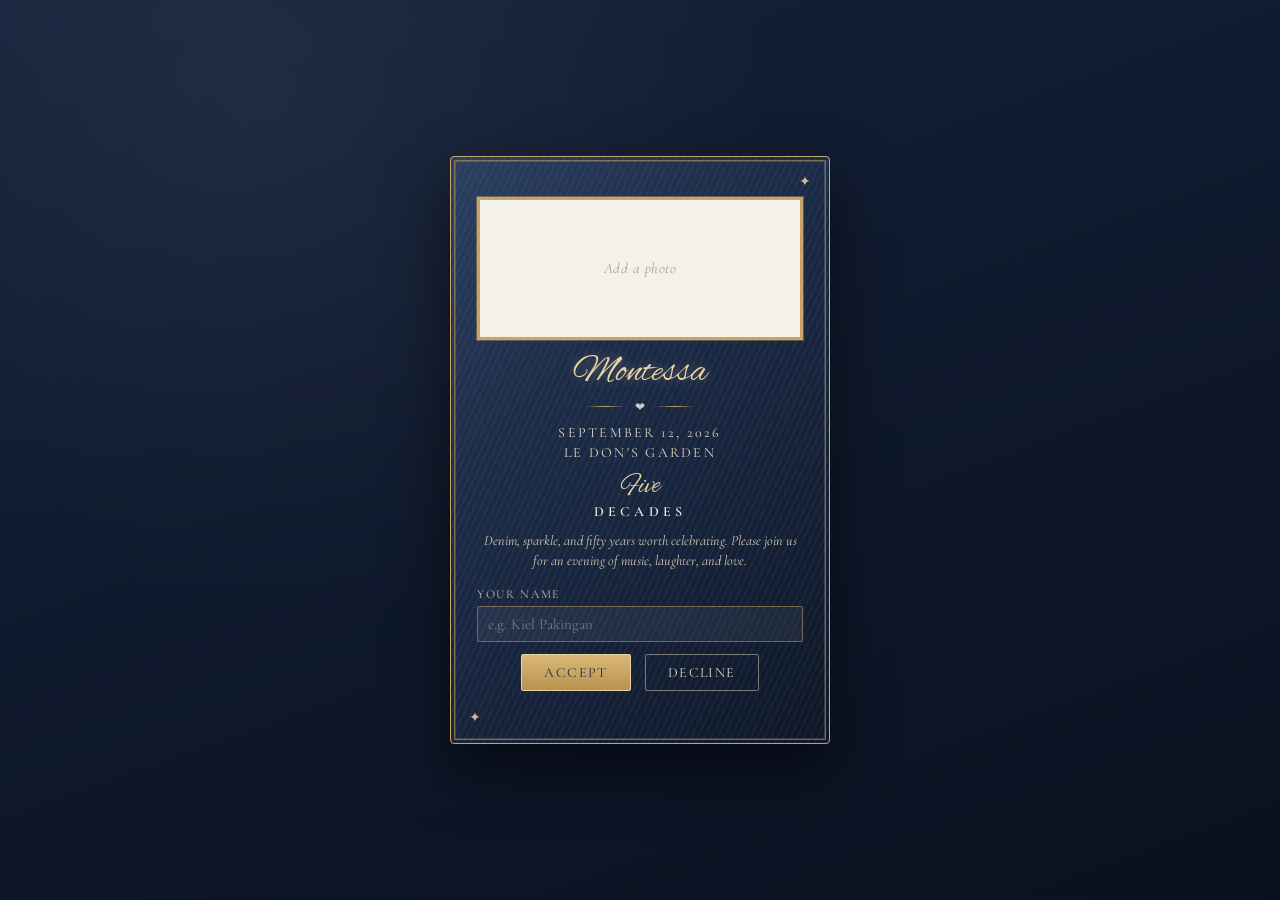
<file: Invite.html>
<!DOCTYPE html>
<html lang="en">
<head>
  <meta charset="UTF-8" />
  <meta name="viewport" content="width=device-width, initial-scale=1.0" />
  <title>Montessa's Five Decades — You're Invited</title>

  <!-- Google Fonts: script font for the name, serif for everything else -->
  <link rel="preconnect" href="https://fonts.googleapis.com">
  <link rel="preconnect" href="https://fonts.gstatic.com" crossorigin>
  <link href="https://fonts.googleapis.com/css2?family=Alex+Brush&family=Cormorant+Garamond:ital,wght@0,400;0,500;0,600;1,400&display=swap" rel="stylesheet">

  <link rel="stylesheet" href="styles.css" />
</head>
<body>

  <!-- Sparkles are injected here by script.js -->
  <div class="sparkle-layer" id="sparkleLayer"></div>

  <main class="invite-card">

    <!-- Folded denim corner, top-left, like a jean pocket flap -->
    <div class="denim-corner"></div>

    <!-- Metal rivets, like jean buttons -->
    <div class="rivet rivet-top"></div>
    <div class="rivet rivet-bottom"></div>

    <div class="card-content">

      <!-- Gold-framed photo placeholder -->
      <div class="photo-frame">
        <span class="photo-frame__hint">Add a photo</span>
      </div>

      <!-- Name in gold script -->
      <h1 class="event-name">Montessa</h1>

      <!-- Divider with heart -->
      <div class="divider">
        <span class="divider__line"></span>
        <span class="divider__heart">&#10084;</span>
        <span class="divider__line"></span>
      </div>

      <!-- Date & venue, small caps, letter-spaced -->
      <p class="event-detail">September 12, 2026</p>
      <p class="event-detail">Le Don's Garden</p>

      <!-- Tagline -->
      <p class="event-tagline">Five<span class="event-tagline__sub">Decades</span></p>

      <!-- Invite message -->
      <p class="invite-message">
        Denim, sparkle, and fifty years worth celebrating.
        Please join us for an evening of music, laughter, and love.
      </p>

      <!-- Guest types their name so we know who responded -->
      <div class="rsvp-name">
        <label for="guestName" class="rsvp-name__label">Your name</label>
        <input type="text" id="guestName" class="rsvp-name__input" placeholder="e.g. Kiel Pakingan" autocomplete="name" />
      </div>

      <!-- RSVP buttons -->
      <div class="rsvp-buttons">
        <button type="button" id="acceptBtn" class="btn btn-accept">Accept</button>
        <button type="button" id="declineBtn" class="btn btn-decline">Decline</button>
      </div>

      <!-- Feedback shown after a choice is made -->
      <p class="rsvp-status" id="rsvpStatus" aria-live="polite"></p>

    </div>
  </main>

  <script src="script.js"></script>
</body>
</html>
</file>
<file: styles.css>
/* ==========================================================================
   1. RESET & BASE
   Basic resets so every browser renders the invite the same way.
   ========================================================================== */

* {
  box-sizing: border-box;
  margin: 0;
  padding: 0;
}

html, body {
  height: 100%;
}

body {
  font-family: 'Cormorant Garamond', serif;
  color: #f3ead9;
  min-height: 100vh;
  display: flex;
  align-items: center;
  justify-content: center;
  padding: 16px;
  position: relative;
  overflow-x: hidden;

  /* Page sits behind the card in a deep denim gradient */
  background:
    radial-gradient(circle at 20% 10%, rgba(255,255,255,0.05), transparent 40%),
    linear-gradient(160deg, #16233c 0%, #101a2e 45%, #0a1120 100%);
}


/* ==========================================================================
   2. DENIM TEXTURE
   Repeating diagonal stripes give the background a woven-fabric feel.
   ========================================================================== */

.invite-card {
  background:
    /* subtle diagonal weave lines */
    repeating-linear-gradient(
      115deg,
      rgba(255,255,255,0.035) 0px,
      rgba(255,255,255,0.035) 2px,
      transparent 2px,
      transparent 6px
    ),
    /* soft fabric shading, lighter top-left to darker bottom-right */
    linear-gradient(135deg, #2b3f60 0%, #1c2c48 35%, #16223a 65%, #0e1728 100%);
}


/* ==========================================================================
   3. SPARKLE EFFECTS
   Twinkling dots layered above the denim background (positions/timing
   are generated in script.js, styling lives here).
   ========================================================================== */

.sparkle-layer {
  position: fixed;
  inset: 0;
  pointer-events: none;
  z-index: 0;
}

.sparkle {
  position: absolute;
  width: 3px;
  height: 3px;
  background: #ffffff;
  border-radius: 50%;
  box-shadow: 0 0 6px 1px rgba(255, 255, 255, 0.9);
  animation: twinkle 2.6s ease-in-out infinite;
}

.sparkle--star {
  /* A handful of sparkles render as 4-point stars instead of dots */
  width: 10px;
  height: 10px;
  background: transparent;
  box-shadow: none;
  clip-path: polygon(50% 0%, 61% 39%, 100% 50%, 61% 61%, 50% 100%, 39% 61%, 0% 50%, 39% 39%);
  background: radial-gradient(circle, #fff 0%, #d9c9a3 60%, transparent 80%);
}

@keyframes twinkle {
  0%, 100% { opacity: 0.15; transform: scale(0.8); }
  50%      { opacity: 1;    transform: scale(1.15); }
}


/* ==========================================================================
   4. INVITATION CARD / GOLD FRAME
   The main card container, plus the ornate gold border around it.
   ========================================================================== */

.invite-card {
  position: relative;
  width: 100%;
  max-width: 380px;
  border-radius: 4px;
  padding: 3px;
  z-index: 1;
  box-shadow: 0 25px 60px rgba(0,0,0,0.55);

  /* Gold outer edge */
  border: 1px solid #c9a466;
}

.card-content {
  position: relative;
  padding: 36px 22px 20px;
  text-align: center;

  /* Inner gold hairline frame, inset from the card edge */
  border: 1px solid rgba(201, 164, 102, 0.55);
  outline: 6px solid transparent;
  outline-offset: -14px;
  box-shadow: inset 0 0 0 1px rgba(201, 164, 102, 0.25);
}

/* Sparkling corner accents on the frame — position:absolute is what pins
   these to the corners; without it they sit in the normal text flow and
   end up centered at the top/bottom instead. */
.card-content::before,
.card-content::after {
  content: "\2726";
  position: absolute;
  color: #e9d4a3;
  font-size: 14px;
  line-height: 1;
  opacity: 0.85;
}
.card-content::before { top: 14px; right: 14px; }
.card-content::after   { bottom: 14px; left: 14px; }


/* ==========================================================================
   5. PHOTO FRAME PLACEHOLDER
   A light box with a gold border, mirroring the strip's photo slots.
   ========================================================================== */

.photo-frame {
  width: 100%;
  aspect-ratio: 16 / 7;
  background: #f4f1ea;
  border: 3px solid #c9a466;
  box-shadow: 0 0 0 1px rgba(201, 164, 102, 0.4);
  display: flex;
  align-items: center;
  justify-content: center;
  margin-bottom: 14px;
}

.photo-frame__hint {
  font-family: 'Cormorant Garamond', serif;
  font-style: italic;
  color: #a7a196;
  font-size: 15px;
  letter-spacing: 0.03em;
}


/* ==========================================================================
   6. TYPOGRAPHY
   Script name, small-caps details, and the bold tagline.
   ========================================================================== */

.event-name {
  font-family: 'Alex Brush', cursive;
  font-size: 38px;
  font-weight: 400;
  line-height: 1;
  color: #e9d4a3;
  text-shadow: 0 0 12px rgba(233, 212, 163, 0.35);
  margin-bottom: 8px;
}

.divider {
  display: flex;
  align-items: center;
  justify-content: center;
  gap: 10px;
  margin-bottom: 10px;
}

.divider__line {
  width: 40px;
  height: 1px;
  background: linear-gradient(90deg, transparent, #c9a466, transparent);
}

.divider__heart {
  color: #cacaca;
  font-size: 12px;
}

.event-detail {
  font-size: 14px;
  letter-spacing: 0.16em;
  text-transform: uppercase;
  color: #e3d8c0;
  margin-bottom: 3px;
}

.event-tagline {
  font-family: 'Alex Brush', cursive;
  font-size: 28px;
  color: #e9d4a3;
  margin: 12px 0 2px;
  line-height: 1;
}

.event-tagline__sub {
  display: block;
  font-family: 'Cormorant Garamond', serif;
  font-size: 14px;
  font-weight: 600;
  letter-spacing: 0.3em;
  text-transform: uppercase;
  color: #f3ead9;
  margin-top: 4px;
}

.invite-message {
  font-size: 14px;
  font-style: italic;
  line-height: 1.45;
  color: #d8cdb6;
  margin: 12px 0 16px;
}


/* ==========================================================================
   7. GUEST NAME FIELD
   Where the guest types their name before responding, so you know who
   accepted or declined.
   ========================================================================== */

.rsvp-name {
  text-align: left;
  margin-bottom: 12px;
}

.rsvp-name__label {
  display: block;
  font-size: 12px;
  letter-spacing: 0.14em;
  text-transform: uppercase;
  color: #cbbfa0;
  margin-bottom: 5px;
}

.rsvp-name__input {
  width: 100%;
  font-family: 'Cormorant Garamond', serif;
  font-size: 15px;
  color: #f3ead9;
  background: rgba(255, 255, 255, 0.06);
  border: 1px solid rgba(201, 164, 102, 0.5);
  border-radius: 2px;
  padding: 8px 10px;
  transition: border-color 0.2s ease, background 0.2s ease;
}

.rsvp-name__input::placeholder {
  color: rgba(243, 234, 217, 0.4);
}

.rsvp-name__input:focus {
  outline: none;
  border-color: #e9d4a3;
  background: rgba(255, 255, 255, 0.1);
}

.rsvp-name__input.is-invalid {
  border-color: #e3a7a7;
}


/* ==========================================================================
   8. RSVP BUTTONS
   Accept / Decline actions styled to match the gold-on-denim palette.
   ========================================================================== */

.rsvp-buttons {
  display: flex;
  gap: 14px;
  justify-content: center;
}

.btn {
  font-family: 'Cormorant Garamond', serif;
  font-size: 14px;
  letter-spacing: 0.1em;
  text-transform: uppercase;
  padding: 9px 22px;
  border-radius: 2px;
  cursor: pointer;
  transition: transform 0.15s ease, background 0.2s ease, color 0.2s ease;
}

.btn:hover {
  transform: translateY(-2px);
}

.btn-accept {
  background: linear-gradient(180deg, #d9b878, #b8934f);
  color: #1c2c48;
  border: 1px solid #e9d4a3;
}

.btn-accept:hover {
  background: linear-gradient(180deg, #e9d4a3, #c9a466);
}

.btn-decline {
  background: transparent;
  color: #e3d8c0;
  border: 1px solid rgba(227, 216, 192, 0.5);
}

.btn-decline:hover {
  border-color: #e3d8c0;
  color: #ffffff;
}


/* ==========================================================================
   9. RSVP STATUS MESSAGE
   Feedback text shown once a guest has responded.
   ========================================================================== */

.rsvp-status {
  margin-top: 10px;
  font-size: 13px;
  font-style: italic;
  min-height: 18px;
  color: #a7e3c4;
}

.rsvp-status.is-declined {
  color: #e3a7a7;
}


/* ==========================================================================
   10. RESPONSIVE – Mobile only (no scroll + tighter layout)
   ========================================================================== */

@media (max-width: 480px) {
  body {
    padding: 8px;
    height: 100dvh;
    overflow: hidden;
    /* keep centering */
    align-items: center;
    justify-content: center;
  }

  .invite-card {
    max-width: 100%;
    max-height: calc(100dvh - 16px);
  }

  /* Fix the top-right diamond */
  .card-content {
    overflow: visible; /* important */
  }

  .card-content::before {
    top: 6px;
    right: 6px;
    font-size: 12px;
    z-index: 5;
  }

  .card-content::after {
    bottom: 6px;
    left: 6px;
    font-size: 12px;
    z-index: 5;
  }

  .photo-frame {
    aspect-ratio: 16 / 5;
    margin-bottom: 16px;   /* was 6px */
  }

  .event-name {
    font-size: 26px;
    margin-bottom: 2px;
  }

  .divider {
    margin-bottom: 4px;
    gap: 6px;
  }

  .divider__line {
    width: 28px;
  }

  .event-detail {
    font-size: 11px;
    letter-spacing: 0.12em;
    margin-bottom: 1px;
  }

  .event-tagline {
    font-size: 18px;
    margin: 4px 0 0;
  }

  .event-tagline__sub {
    font-size: 10px;
    letter-spacing: 0.2em;
    margin-top: 1px;
  }

  .invite-message {
    font-size: 11.5px;
    margin: 6px 0 8px;
    line-height: 1.3;
  }

  .rsvp-name {
    margin-bottom: 6px;
  }

  .rsvp-name__label {
    font-size: 10px;
    margin-bottom: 2px;
  }

  .rsvp-name__input {
    padding: 5px 8px;
    font-size: 13px;
  }

  .rsvp-buttons {
    gap: 8px;
  }

  .btn {
    padding: 6px 14px;
    font-size: 12px;
  }

  .rsvp-status {
    font-size: 11px;
    margin-top: 4px;
    min-height: 14px;
  }
}
</file>
